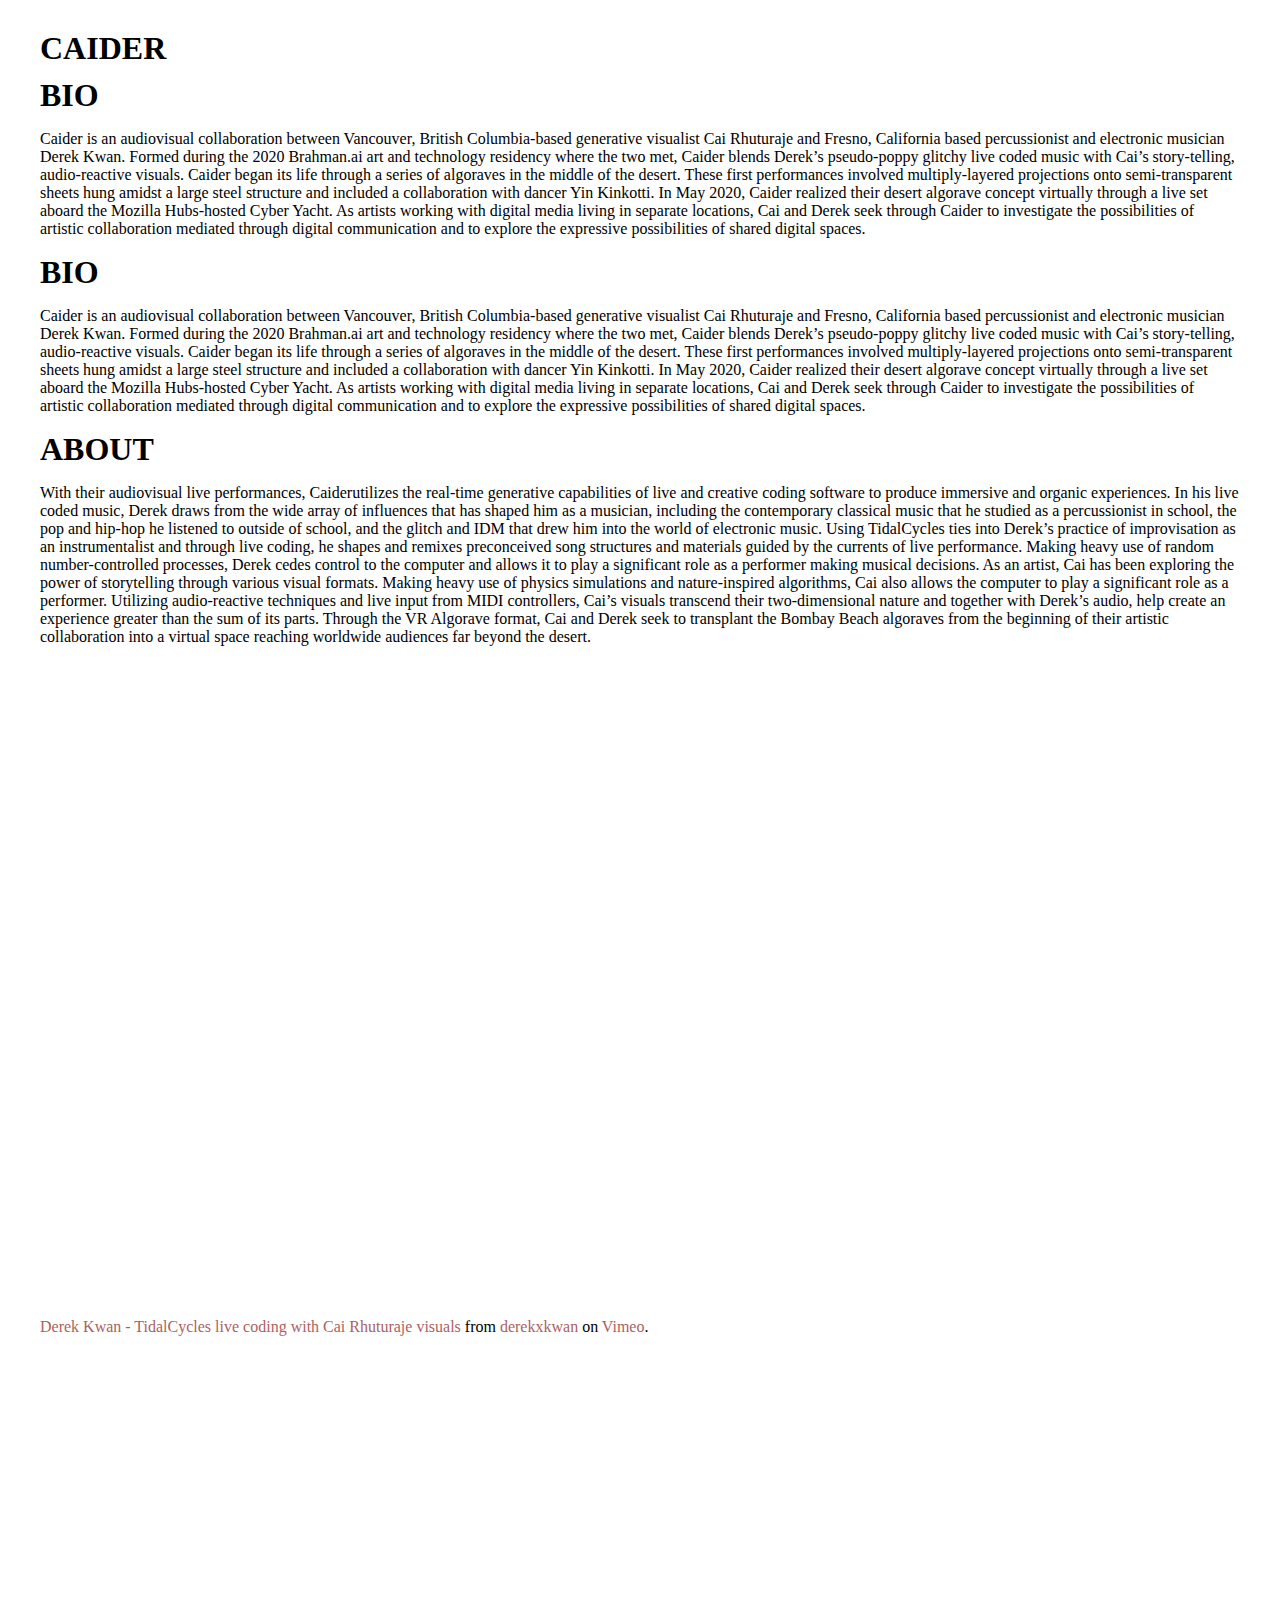
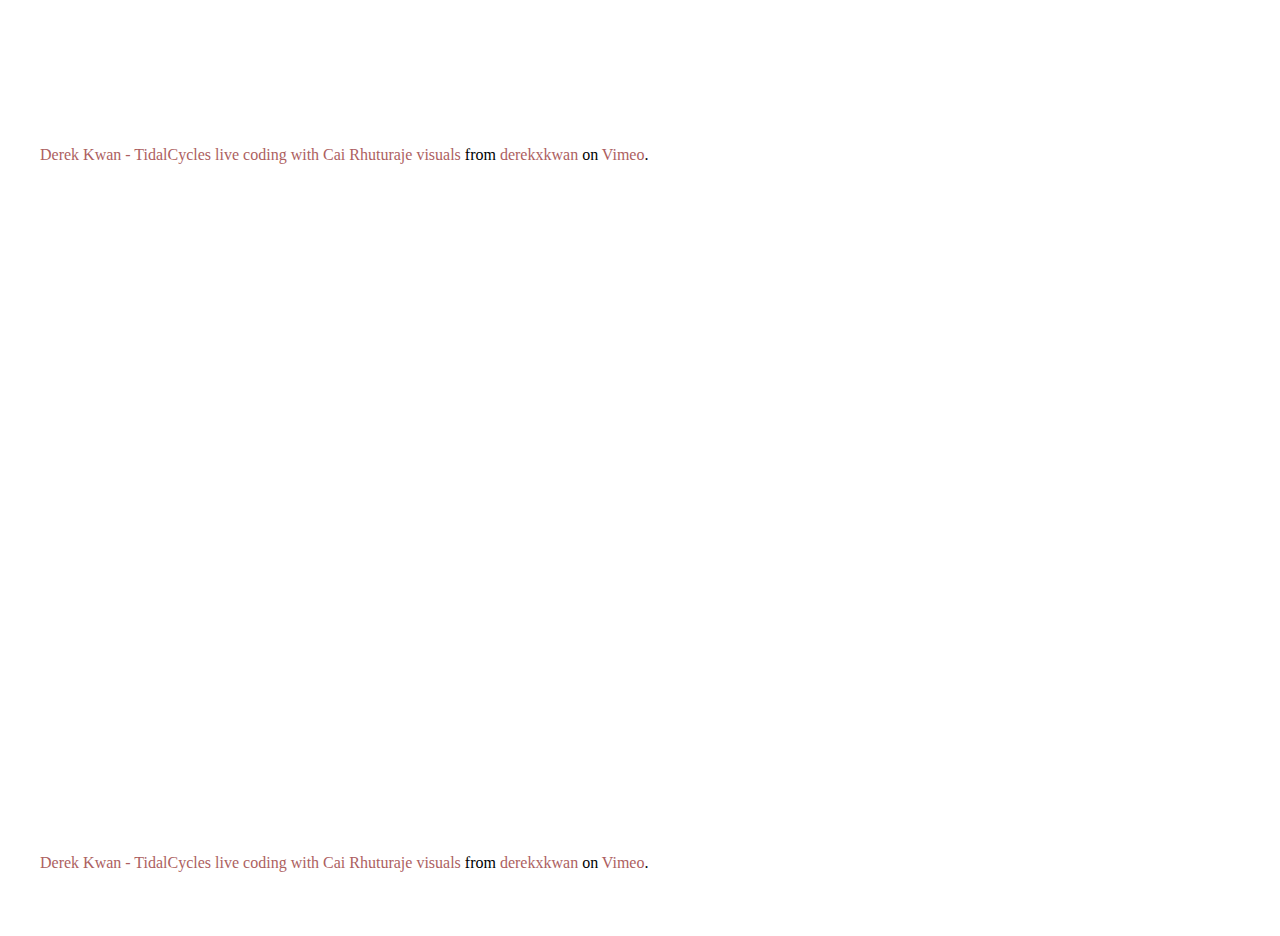
<file: index.html>
<html>
    <head>
	 <link rel="stylesheet" href="simple.css" />
    </head>
    <body>
<div id="pgHeader">
    <span id="pgTitle">Caider</span><br>
</div>
<div id="meat">
    <span class="subtitle">BIO</span><br>
    <p>
Caider is an audiovisual collaboration between Vancouver, British Columbia-based generative visualist Cai Rhuturaje and Fresno, California based percussionist and electronic musician Derek Kwan. Formed during the 2020 Brahman.ai art and technology residency where the two met, Caider blends Derek’s pseudo-poppy glitchy live coded music with Cai’s story-telling, audio-reactive visuals. Caider began its life through a series of algoraves in the middle of the desert. These first performances involved multiply-layered projections onto semi-transparent sheets hung amidst a large steel structure and included a collaboration with dancer Yin Kinkotti. In May 2020, Caider realized their desert algorave concept virtually through a live set aboard the Mozilla Hubs-hosted Cyber Yacht. As artists working with digital media living in separate locations, Cai and Derek seek through Caider to investigate the possibilities of artistic collaboration mediated through digital communication and to explore the expressive possibilities of shared digital spaces.
	</p>
    <span class="subtitle">BIO</span><br>
    <p>
Caider is an audiovisual collaboration between Vancouver, British Columbia-based generative visualist Cai Rhuturaje and Fresno, California based percussionist and electronic musician Derek Kwan. Formed during the 2020 Brahman.ai art and technology residency where the two met, Caider blends Derek’s pseudo-poppy glitchy live coded music with Cai’s story-telling, audio-reactive visuals. Caider began its life through a series of algoraves in the middle of the desert. These first performances involved multiply-layered projections onto semi-transparent sheets hung amidst a large steel structure and included a collaboration with dancer Yin Kinkotti. In May 2020, Caider realized their desert algorave concept virtually through a live set aboard the Mozilla Hubs-hosted Cyber Yacht. As artists working with digital media living in separate locations, Cai and Derek seek through Caider to investigate the possibilities of artistic collaboration mediated through digital communication and to explore the expressive possibilities of shared digital spaces.
	</p>
    <span class="subtitle">ABOUT</span><br>
    <p>
With their audiovisual live performances, Caiderutilizes the real-time generative capabilities of live and creative coding software to produce immersive and organic experiences. In his live coded music, Derek draws from the wide array of influences that has shaped him as a musician, including the contemporary classical music that he studied as a percussionist in school, the pop and hip-hop he listened to outside of school, and the glitch and IDM that drew him into the world of electronic music. Using TidalCycles ties into Derek’s practice of improvisation as an instrumentalist and through live coding, he shapes and remixes preconceived song structures and materials guided by the currents of live performance. Making heavy use of random number-controlled processes, Derek cedes control to the computer and allows it to play a significant role as a performer making musical decisions. As an artist, Cai has been exploring the power of storytelling through various visual formats. Making heavy use of physics simulations and nature-inspired algorithms, Cai also allows the computer to play a significant role as a performer. Utilizing audio-reactive techniques and live input from MIDI controllers, Cai’s visuals transcend their two-dimensional nature and together with Derek’s audio, help create an experience greater than the sum of its parts. Through the VR Algorave format, Cai and Derek seek to transplant the Bombay Beach algoraves from the beginning of their artistic collaboration into a virtual space reaching worldwide audiences far beyond the desert.
    </p>
<iframe src="https://player.vimeo.com/video/404964208" width="640" height="640" frameborder="0" allow="autoplay; fullscreen" allowfullscreen></iframe>
<p><a href="https://vimeo.com/404964208">Derek Kwan - TidalCycles live coding with Cai Rhuturaje visuals</a> from <a href="https://vimeo.com/user57974280">derekxkwan</a> on <a href="https://vimeo.com">Vimeo</a>.</p><br>
<iframe src="https://player.vimeo.com/video/404957873" width="640" height="360" frameborder="0" allow="autoplay; fullscreen" allowfullscreen></iframe>
<p><a href="https://vimeo.com/404957873">Derek Kwan - TidalCycles live coding with Cai Rhuturaje visuals</a> from <a href="https://vimeo.com/user57974280">derekxkwan</a> on <a href="https://vimeo.com">Vimeo</a>.</p><br>
<iframe src="https://player.vimeo.com/video/404963679" width="640" height="640" frameborder="0" allow="autoplay; fullscreen" allowfullscreen></iframe>
<p><a href="https://vimeo.com/404963679">Derek Kwan - TidalCycles live coding with Cai Rhuturaje visuals</a> from <a href="https://vimeo.com/user57974280">derekxkwan</a> on <a href="https://vimeo.com">Vimeo</a>.</p><br>
</div>
    </body>
</html>
</file>
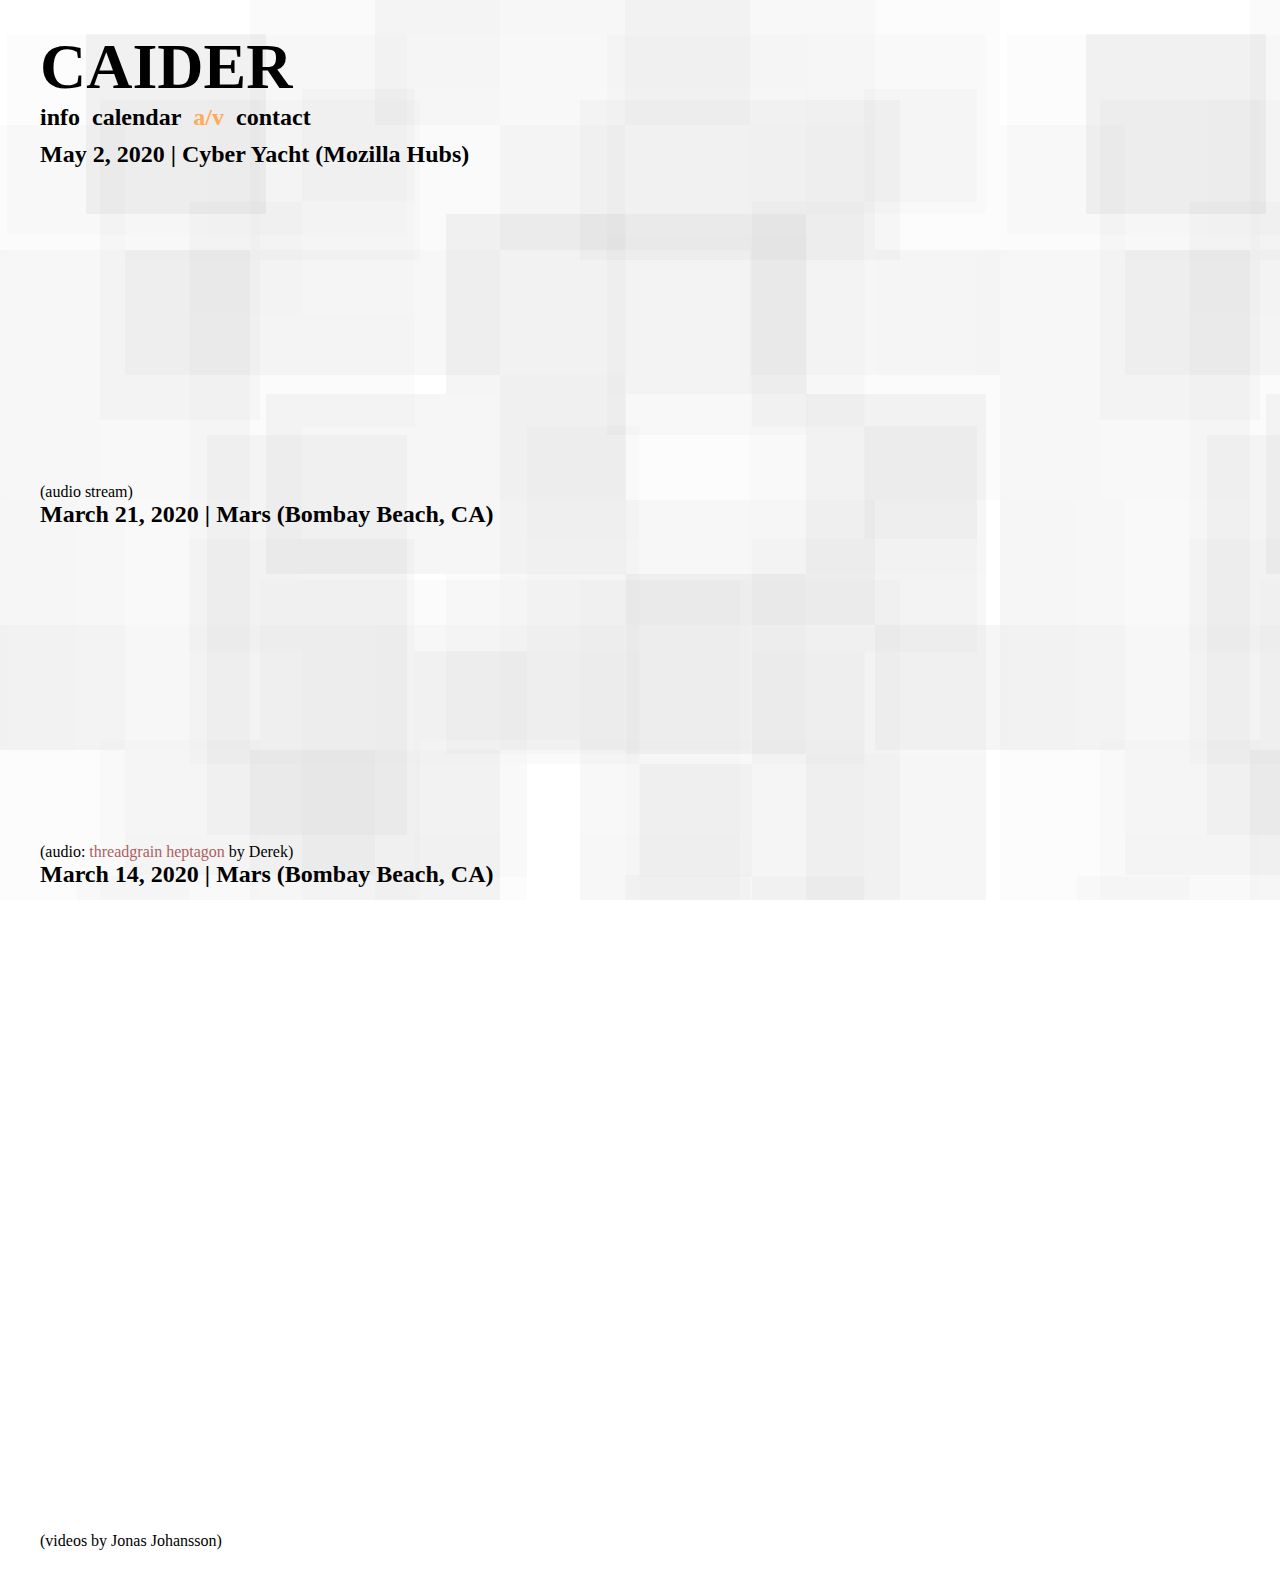
<file: av.html>
<html>
    <head>
	
  <title>CAIDER | av</title>
  <meta name="keywords" content="derek kwan, cai rhuturaje, live coding, algorave">
  <meta name="author" content="derek kwan">
  <meta name="description" content="website for Caider (Cai Rhuturaje and Derek Kwan)">
  <meta name="viewport" content="width=device-width, initial-scale=1"> 
	 <link rel="stylesheet" href="main.css" />
    </head>
    <body>
	<div id="header">
	  <span id="siteTitle"><b>
			  <a href="index.html" class="mainLink">CAIDER</a>
	  </b></span>
	  
	  <br>
	  <span id="nav">
	      <a href="info.html" class="tabLink">info</a>&nbsp;
	      <a href="calendar.html" class="tabLink">calendar</a>&nbsp;
	      <a href="av.html" class="tabLinkSel">a/v</a>&nbsp;
	      <a href="contact.html" class="tabLink">contact</a>&nbsp;
	      <span>
	  </div>


<div id="meat">

    <img src="images/noiseTidal.jpeg" style="display:none;" alt="" />
    <span class="subtitle">May 2, 2020 | Cyber Yacht (Mozilla Hubs)</span><br>
    <iframe width="560" height="315" src="https://www.youtube.com/embed/vmjn0bDWOk4" frameborder="0" allow="accelerometer; autoplay; encrypted-media; gyroscope; picture-in-picture" allowfullscreen></iframe><br>(audio stream)<br>

    <span class="subtitle">March 21, 2020 | Mars (Bombay Beach, CA)</span><br>
    <iframe width="560" height="315" src="https://www.youtube.com/embed/wPBzH0T1qGg" frameborder="0" allow="accelerometer; autoplay; encrypted-media; gyroscope; picture-in-picture" allowfullscreen></iframe><br>(audio: <a href="https://soundcloud.com/dxkzh/threadgrain-heptagon">threadgrain heptagon</a> by Derek)<br>
    <span class="subtitle">March 14, 2020 | Mars (Bombay Beach, CA)</span><br>
    <iframe src="https://player.vimeo.com/video/404964208" width="320" height="320" frameborder="0" allow="autoplay; fullscreen" allowfullscreen></iframe>

<iframe src="https://player.vimeo.com/video/404957873" width="569" height="320" frameborder="0" allow="autoplay; fullscreen" allowfullscreen></iframe>

<iframe src="https://player.vimeo.com/video/404963679" width="320" height="320" frameborder="0" allow="autoplay; fullscreen" allowfullscreen></iframe>
<br>
(videos by Jonas Johansson)
</div>
</body>
</html>
</file>
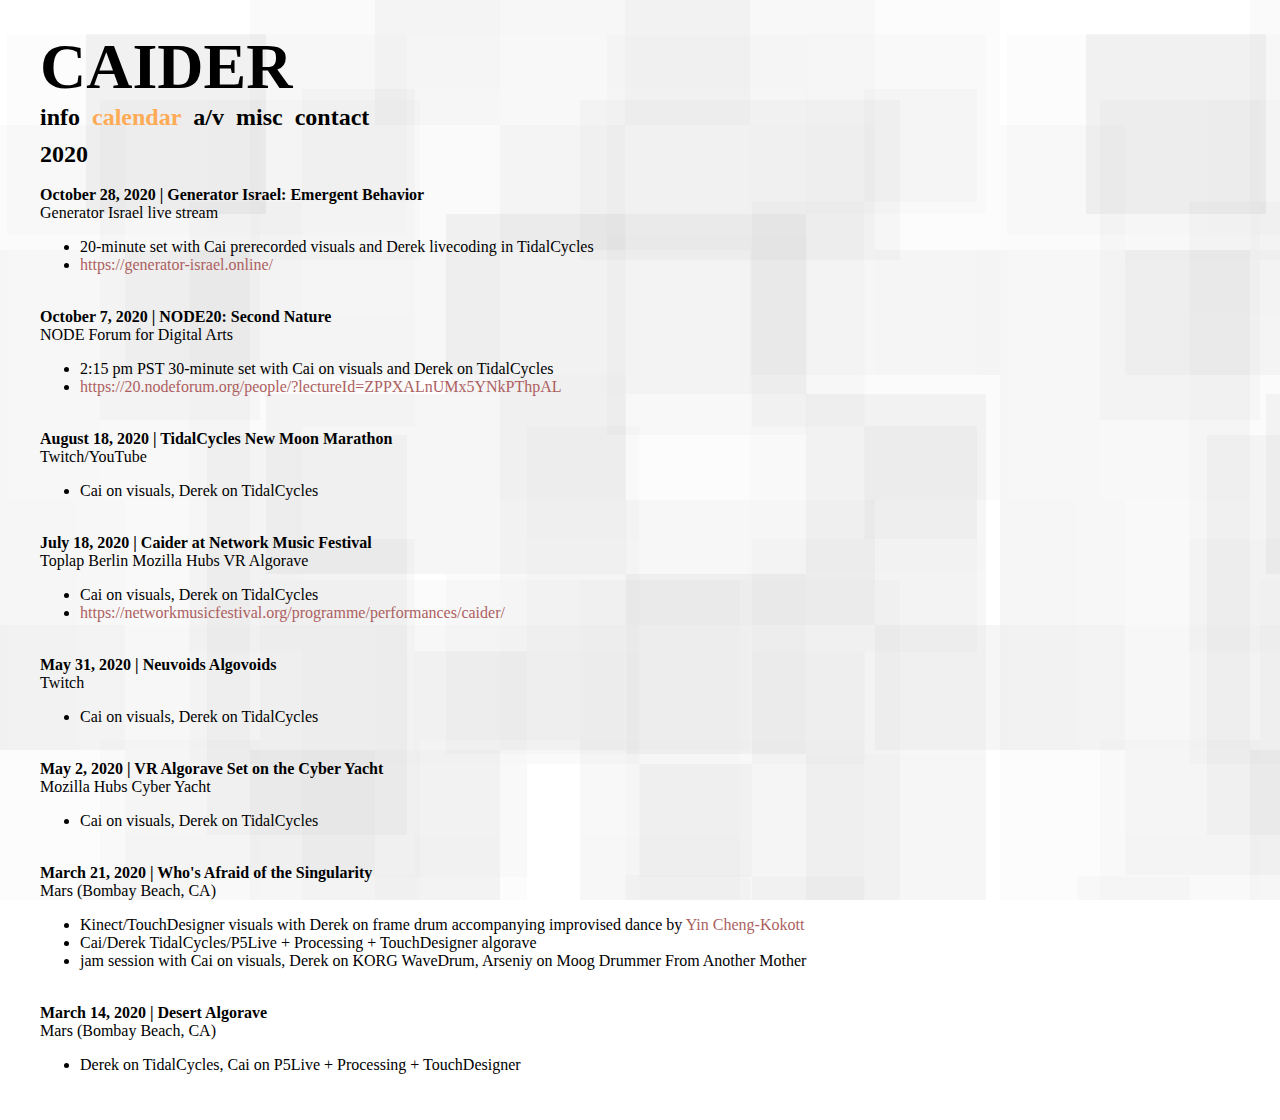
<file: calendar.html>
<html>
    <head>
	
  <title>CAIDER | calendar</title>
  <meta name="keywords" content="derek kwan, cai rhuturaje, live coding, algorave">
  <meta name="author" content="derek kwan">
  <meta name="description" content="website for Caider (Cai Rhuturaje and Derek Kwan)">
  <meta name="viewport" content="width=device-width, initial-scale=1"> 
	 <link rel="stylesheet" href="main.css" />
    </head>
    <body>
	<div id="header">
	  <span id="siteTitle"><b>
			  <a href="index.html" class="mainLink">CAIDER</a>
	  </b></span>
	  
	  <br>
	  <span id="nav">
	      <a href="info.html" class="tabLink">info</a>&nbsp;
	      <a href="calendar.html" class="tabLinkSel">calendar</a>&nbsp;
	      <a href="av.html" class="tabLink">a/v</a>&nbsp;
	      <a href="misc.html" class="tabLink">misc</a>&nbsp;
	      <a href="contact.html" class="tabLink">contact</a>&nbsp;
	      <span>
	  </div>


<div id="meat">

    <img src="images/noiseTidal.jpeg" style="display:none;" alt="" />

<span class="subtitle">2020</span><br><br>
<b>October 28, 2020 | Generator Israel: Emergent Behavior</b><br>
Generator Israel live stream<br>
<ul>
    <li>20-minute set with Cai prerecorded visuals and Derek livecoding in TidalCycles</li>
    <li><a href="https://generator-israel.online/">https://generator-israel.online/</a></li>
</ul>
<br>

<b>October 7, 2020 | NODE20: Second Nature</b><br>
NODE Forum for Digital Arts<br>
<ul>
    <li>2:15 pm PST 30-minute set with Cai on visuals and Derek on TidalCycles</li>
    <li><a href="https://20.nodeforum.org/people/?lectureId=ZPPXALnUMx5YNkPThpAL">https://20.nodeforum.org/people/?lectureId=ZPPXALnUMx5YNkPThpAL</a></li>
</ul>
<br>

<b>August 18, 2020 | TidalCycles New Moon Marathon</b><br>
Twitch/YouTube<br>
<ul>
    <li>Cai on visuals, Derek on TidalCycles</li>
</ul>
<br>

<b>July 18, 2020 | Caider at Network Music Festival</b><br>
Toplap Berlin Mozilla Hubs VR Algorave<br>
<ul>
    <li>Cai on visuals, Derek on TidalCycles</li>
    <li><a href="https://networkmusicfestival.org/programme/performances/caider/">https://networkmusicfestival.org/programme/performances/caider/</a></li>
</ul>
<br>

<b>May 31, 2020 | Neuvoids Algovoids</b><br>
Twitch<br>
<ul>
    <li>Cai on visuals, Derek on TidalCycles</li>
</ul>
<br>

<b>May 2, 2020 | VR Algorave Set on the Cyber Yacht</b><br>
Mozilla Hubs Cyber Yacht<br>
<ul>
    <li>Cai on visuals, Derek on TidalCycles</li>
</li>
</ul>
<br>

<b>March 21, 2020 | Who's Afraid of the Singularity</b><br>
Mars (Bombay Beach, CA)<br>
<ul>
    <li>Kinect/TouchDesigner visuals with Derek on frame drum accompanying improvised dance by <a href="yinitis.dance">Yin Cheng-Kokott</a></li>
    <li>Cai/Derek TidalCycles/P5Live + Processing + TouchDesigner algorave</li>
    <li>jam session with Cai on visuals, Derek on KORG WaveDrum, Arseniy on Moog Drummer From Another Mother</li>
</ul>
<br>

<b>March 14, 2020 | Desert Algorave</b><br>
Mars (Bombay Beach, CA)<br>
<ul>
    <li>Derek on TidalCycles, Cai on P5Live + Processing + TouchDesigner</li>
</ul>
	    	      
</div>
</body>
</html>
</file>
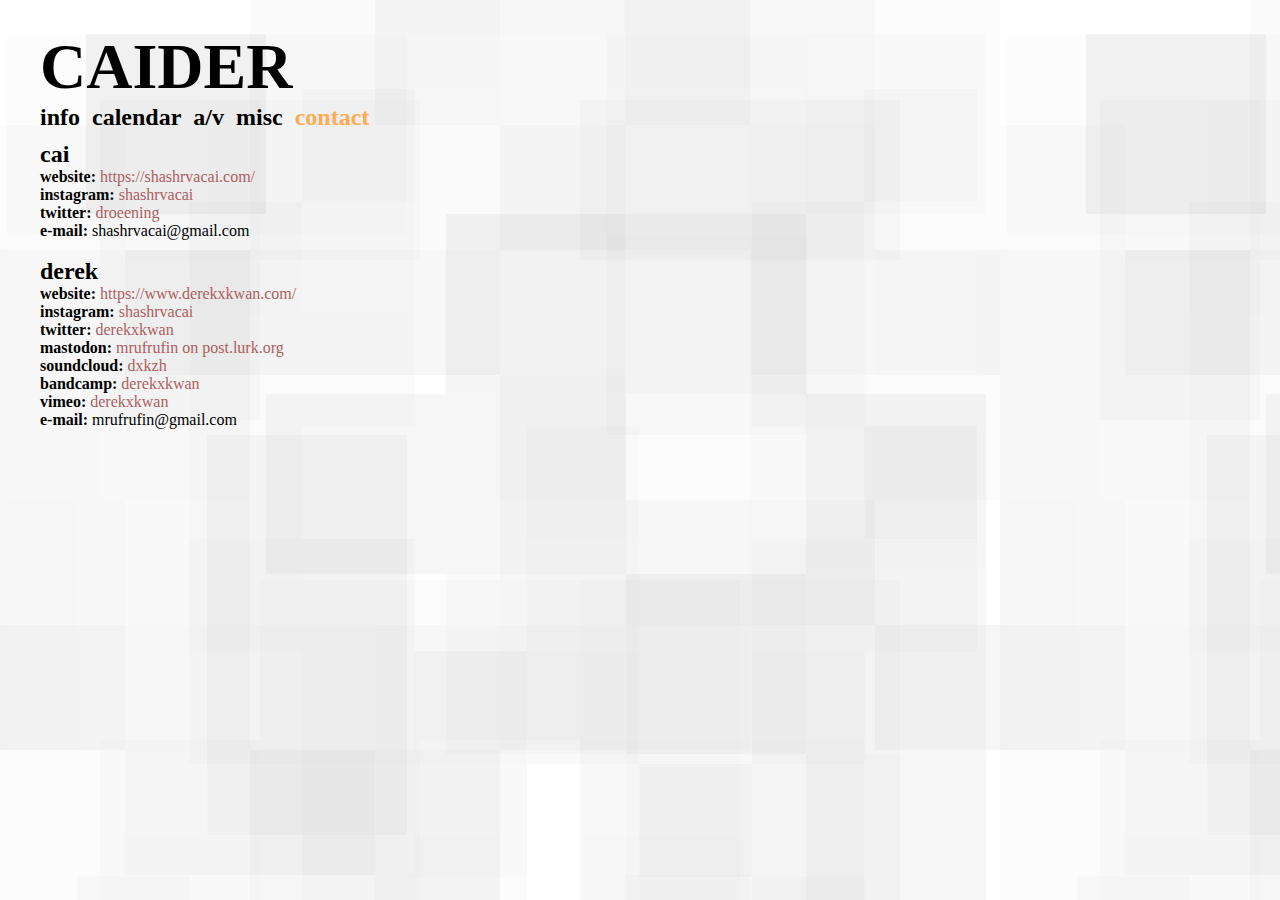
<file: contact.html>
<html>
    <head>
	
  <title>CAIDER | contact</title>
  <meta name="keywords" content="derek kwan, cai rhuturaje, live coding, algorave">
  <meta name="author" content="derek kwan">
  <meta name="description" content="website for Caider (Cai Rhuturaje and Derek Kwan)">
  <meta name="viewport" content="width=device-width, initial-scale=1"> 
	 <link rel="stylesheet" href="main.css" />
    </head>
    <body>
	<div id="header">
	  <span id="siteTitle"><b>
			  <a href="index.html" class="mainLink">CAIDER</a>
	  </b></span>
	  
	  <br>
	  <span id="nav">
	      <a href="info.html" class="tabLink">info</a>&nbsp;
	      <a href="calendar.html" class="tabLink">calendar</a>&nbsp;
	      <a href="av.html" class="tabLink">a/v</a>&nbsp;
	      <a href="misc.html" class="tabLink">misc</a>&nbsp;
	      <a href="contact.html" class="tabLinkSel">contact</a>&nbsp;
	      <span>
	  </div>


<div id="meat">


    <img src="images/noiseTidal.jpeg" style="display:none;" alt="" />
<span class="subtitle">cai</span><br>
<b>website: </b> <a href="https://shashrvacai.com/">https://shashrvacai.com/</a><br>
<b>instagram: </b> <a href="https://www.instagram.com/shashrvacai/">shashrvacai</a><br>
<b>twitter: </b> <a href="https://twitter.com/droeening">droeening</a><br>
<b>e-mail: </b> shashrvacai@gmail.com <br>
<br>

<span class="subtitle">derek</span><br>
<b>website: </b> <a href="https://www.derekxkwan.com/">https://www.derekxkwan.com/</a><br>
<b>instagram: </b> <a href="https://www.instagram.com/dxkzh/">shashrvacai</a><br>
<b>twitter: </b> <a href="https://twitter.com/derekxkwan">derekxkwan</a><br>
<b>mastodon: </b> <a href="https://post.lurk.org/@mrufrufin">mrufrufin on post.lurk.org</a><br>
<b>soundcloud: </b> <a href="https://soundcloud.com/dxkzh">dxkzh</a><br>
<b>bandcamp: </b> <a href="https://derekxkwan.bandcamp.com/">derekxkwan</a><br>
<b>vimeo: </b> <a href="https://vimeo.com/user57974280/videos">derekxkwan</a><br>
<b>e-mail: </b> mrufrufin@gmail.com <br>
<br>
</div>
</body>
</html>
</file>
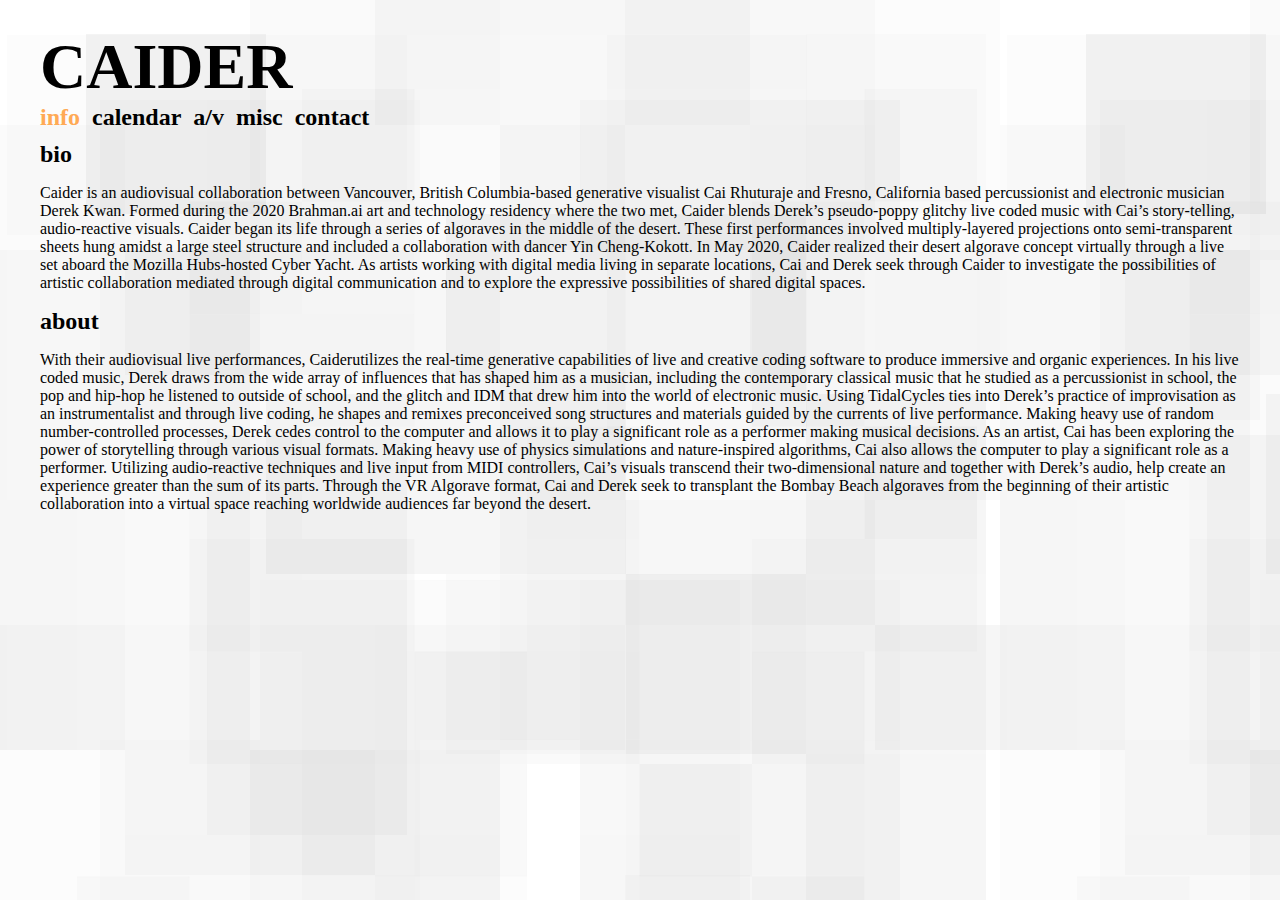
<file: info.html>
<html>
    <head>
	
  <title>CAIDER | info</title>
  <meta name="keywords" content="derek kwan, cai rhuturaje, live coding, algorave">
  <meta name="author" content="derek kwan">
  <meta name="description" content="website for Caider (Cai Rhuturaje and Derek Kwan)">
  <meta name="viewport" content="width=device-width, initial-scale=1"> 
	 <link rel="stylesheet" href="main.css" />
    </head>
    <body>
	<div id="header">
	  <span id="siteTitle"><b>
			  <a href="index.html" class="mainLink">CAIDER</a>
	  </b></span>
	  
	  <br>
	  <span id="nav">
	      <a href="info.html" class="tabLinkSel">info</a>&nbsp;
	      <a href="calendar.html" class="tabLink">calendar</a>&nbsp;	      
	      <a href="av.html" class="tabLink">a/v</a>&nbsp;
	      <a href="misc.html" class="tabLink">misc</a>&nbsp;
	      <a href="contact.html" class="tabLink">contact</a>&nbsp;
	      <span>
	  </div>


<div id="meat">
    <img src="images/noiseTidal.jpeg" style="display:none;" alt="" />
    <span class="subtitle">bio</span><br>
    <p>
Caider is an audiovisual collaboration between Vancouver, British Columbia-based generative visualist Cai Rhuturaje and Fresno, California based percussionist and electronic musician Derek Kwan. Formed during the 2020 Brahman.ai art and technology residency where the two met, Caider blends Derek’s pseudo-poppy glitchy live coded music with Cai’s story-telling, audio-reactive visuals. Caider began its life through a series of algoraves in the middle of the desert. These first performances involved multiply-layered projections onto semi-transparent sheets hung amidst a large steel structure and included a collaboration with dancer Yin Cheng-Kokott. In May 2020, Caider realized their desert algorave concept virtually through a live set aboard the Mozilla Hubs-hosted Cyber Yacht. As artists working with digital media living in separate locations, Cai and Derek seek through Caider to investigate the possibilities of artistic collaboration mediated through digital communication and to explore the expressive possibilities of shared digital spaces.
	</p>
    <span class="subtitle">about</span><br>
    <p>
With their audiovisual live performances, Caiderutilizes the real-time generative capabilities of live and creative coding software to produce immersive and organic experiences. In his live coded music, Derek draws from the wide array of influences that has shaped him as a musician, including the contemporary classical music that he studied as a percussionist in school, the pop and hip-hop he listened to outside of school, and the glitch and IDM that drew him into the world of electronic music. Using TidalCycles ties into Derek’s practice of improvisation as an instrumentalist and through live coding, he shapes and remixes preconceived song structures and materials guided by the currents of live performance. Making heavy use of random number-controlled processes, Derek cedes control to the computer and allows it to play a significant role as a performer making musical decisions. As an artist, Cai has been exploring the power of storytelling through various visual formats. Making heavy use of physics simulations and nature-inspired algorithms, Cai also allows the computer to play a significant role as a performer. Utilizing audio-reactive techniques and live input from MIDI controllers, Cai’s visuals transcend their two-dimensional nature and together with Derek’s audio, help create an experience greater than the sum of its parts. Through the VR Algorave format, Cai and Derek seek to transplant the Bombay Beach algoraves from the beginning of their artistic collaboration into a virtual space reaching worldwide audiences far beyond the desert.
    </p>

</div>

<iframe width="560" height="315" src="https://www.youtube.com/embed/tDB7sSJiUFI" frameborder="0" allow="accelerometer; autoplay; encrypted-media; gyroscope; picture-in-picture" allowfullscreen></iframe>
</body>
</html>
</file>
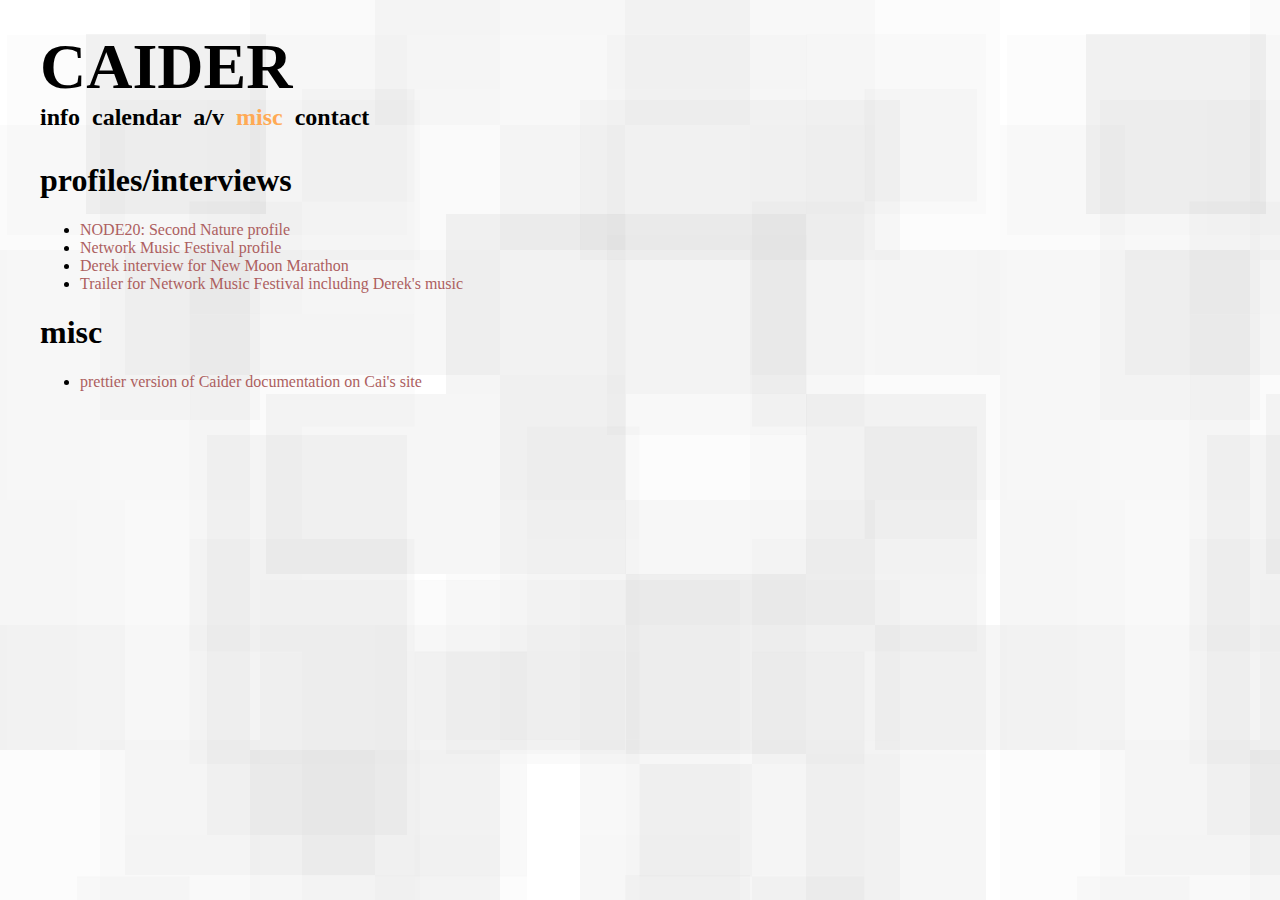
<file: misc.html>
<html>

    <head>
	
  <title>CAIDER |</title>
  <meta name="keywords" content="derek kwan, cai rhuturaje, live coding, algorave">
  <meta name="author" content="derek kwan">
  <meta name="description" content="website for Caider (Cai Rhuturaje and Derek Kwan)">
  <meta name="viewport" content="width=device-width, initial-scale=1"> 
	 <link rel="stylesheet" href="main.css" />
    </head>
    <body>
	<div id="header">
	  <span id="siteTitle"><b>
			  <a href="index.html" class="mainLink">CAIDER</a>
	  </b></span>
	  
	  <br>
	  <span id="nav">
	      <a href="info.html" class="tabLink">info</a>&nbsp;
	      <a href="calendar.html" class="tabLink">calendar</a>&nbsp;
	      <a href="av.html" class="tabLink">a/v</a>&nbsp;
	      <a href="misc.html" class="tabLinkSel">misc</a>&nbsp;
	      <a href="contact.html" class="tabLink">contact</a>&nbsp;
	      <span>
	  </div>
          <div id="meat">
              
    <img src="images/noiseTidal.jpeg" style="display:none;" alt="" />
    
    <h1>profiles/interviews</h1>
    <ul>
        <li><a href="https://20.nodeforum.org/people/?lectureId=ZPPXALnUMx5YNkPThpAL">NODE20: Second Nature profile</a></li>
        <li><a href="https://networkmusicfestival.org/programme/performances/caider/">Network Music Festival profile</a></li>
        <li><a href="https://toplap.org/tidal-club-new-moon-marathon/">Derek interview for New Moon Marathon</a></li>
        <li><a href="https://networkmusicfestival.org/2020/nmf-2020-performance-programme/">Trailer for Network Music Festival including Derek's music</a></li>
    </ul>

    <h1>misc</h1>
    <ul>
        <li><a href="https://shashrvacai.com/Popo/00-Caider/">prettier version of Caider documentation on Cai's site</a></li>
    </ul>
    </body>
</html>
</file>
<file: simple.css>
html,body{
  font-family:"Georgia", serif;
  color:black;
    margin:0;
  padding:15px;
  background-color:white;
  background-size:auto;
  background-repeat:repeat;
  background-attachment: fixed;
}
img{
	border:0px;
}
.noBorder{
	border:0px;
	max-width:95%;

}

#pgHeader,#meat{
	position:static;
	clear:both;
	padding-left:10px;
	padding-right:10px;
}

#pgHeader{
    font-weight:bold;
	width:80%;
  color:black;
  padding-bottom: 10px;
}

#back{
	font-size:1.2em;
}

a{
	text-decoration:none;
}

.tabLink,a{
     color: #ad5f5f;

}
.tabLink:hover,a:hover{
	color:#ffaa55;
}

.subtitle{
	font-size:2em;
	font-weight:bold;
}

#pgTitle{
 font-size:2em;
 font-weight:bold;
 text-transform:uppercase; 
}

iframe
{
max-width:100%;
}

@media(max-width:1080px)
{

#pgTitle{
 font-size:30px;   
}

.subtitle{
font-size:12.5px;
}

#pgHeader,#meat{
	padding-left:3px;
	padding-right:3px;
}

#pgHeader{

  padding-bottom: 3px;
}

html,body
{
    padding:3px;
}
}
</file>
<file: main.css>
html,body{
  font-family:"Georgia", serif;

    	color:black;

    margin:0;
  padding:15px;
  background-color:white;
  background-image:url(images/noiseGend.png);
  background-size:auto;
  background-repeat:repeat;
  background-attachment: fixed;
}

img{
	border:3px solid #b0b0b0;
}

#imgrow{
   display: inline-block;

}

.imgsquare{
    max-height:auto;
    max-width:10%;
    border:0px;
    margin:0 0;
}

.noBorder{
	border:0px;
	max-width:95%;
}

.vidstreampanel{

       display: flex;

    }

#nav{
	font-size:1.5em;
}

#siteTitle{
 font-size:4em;
  
}


#header,#meat{
	position:static;
	clear:both;
	padding-left:10px;
	padding-right:10px;
}

#header{
    display:inline-block;
    font-weight: bold;
	width:100%;
  color:#ffd900;
 
  padding-bottom: 10px;
}


.footnote{
    font-size:0.75em;
}

a{
	text-decoration:none;
	color:#45FFF6;
}

.mainLink
{

 color: black;
}

.normLink,a{

   color: #ad5f5f;

}

.tabLink
{
    color:black;
}

a:hover,.tabLink:hover,.mainLink:hover{
	color:#ffaa55;
}

.subtitle{
	font-size:1.5em;
	font-weight:bold;
	padding-bottom:3px;
}

.subsub{
	padding-bottom:3px;
	font-size:1.5em;
	font-weight:bold;
}

.subsec{
	padding-left:20px;
	padding-bottom:10px;
}



.tabLinkSel,.sel{
    color:#ffaa55;
 cursor:pointer; 
}

.notSel:hover{

	color:#ffaa55;
}
.notSel{
color:#ad5f5f;
	background:transparent;
  cursor:pointer;
}

.clickImg
{
max-width:10%;
}

.clickImg:hover{
fill:#45fff6;

}


.embedplay
{
max-width:100%;
}

iframe
{
max-width:100%;
}

@media(max-width: 1080px)
{

    #nav{
	font-size:20px;
}

#siteTitle{
 font-size:40px;
  
}

html,body
{
padding:3px;
}

#header,#meat{
	padding-left:3px;
	padding-right:3px;
}
#header
{
    padding-bottom:3px;
}
}
</file>
